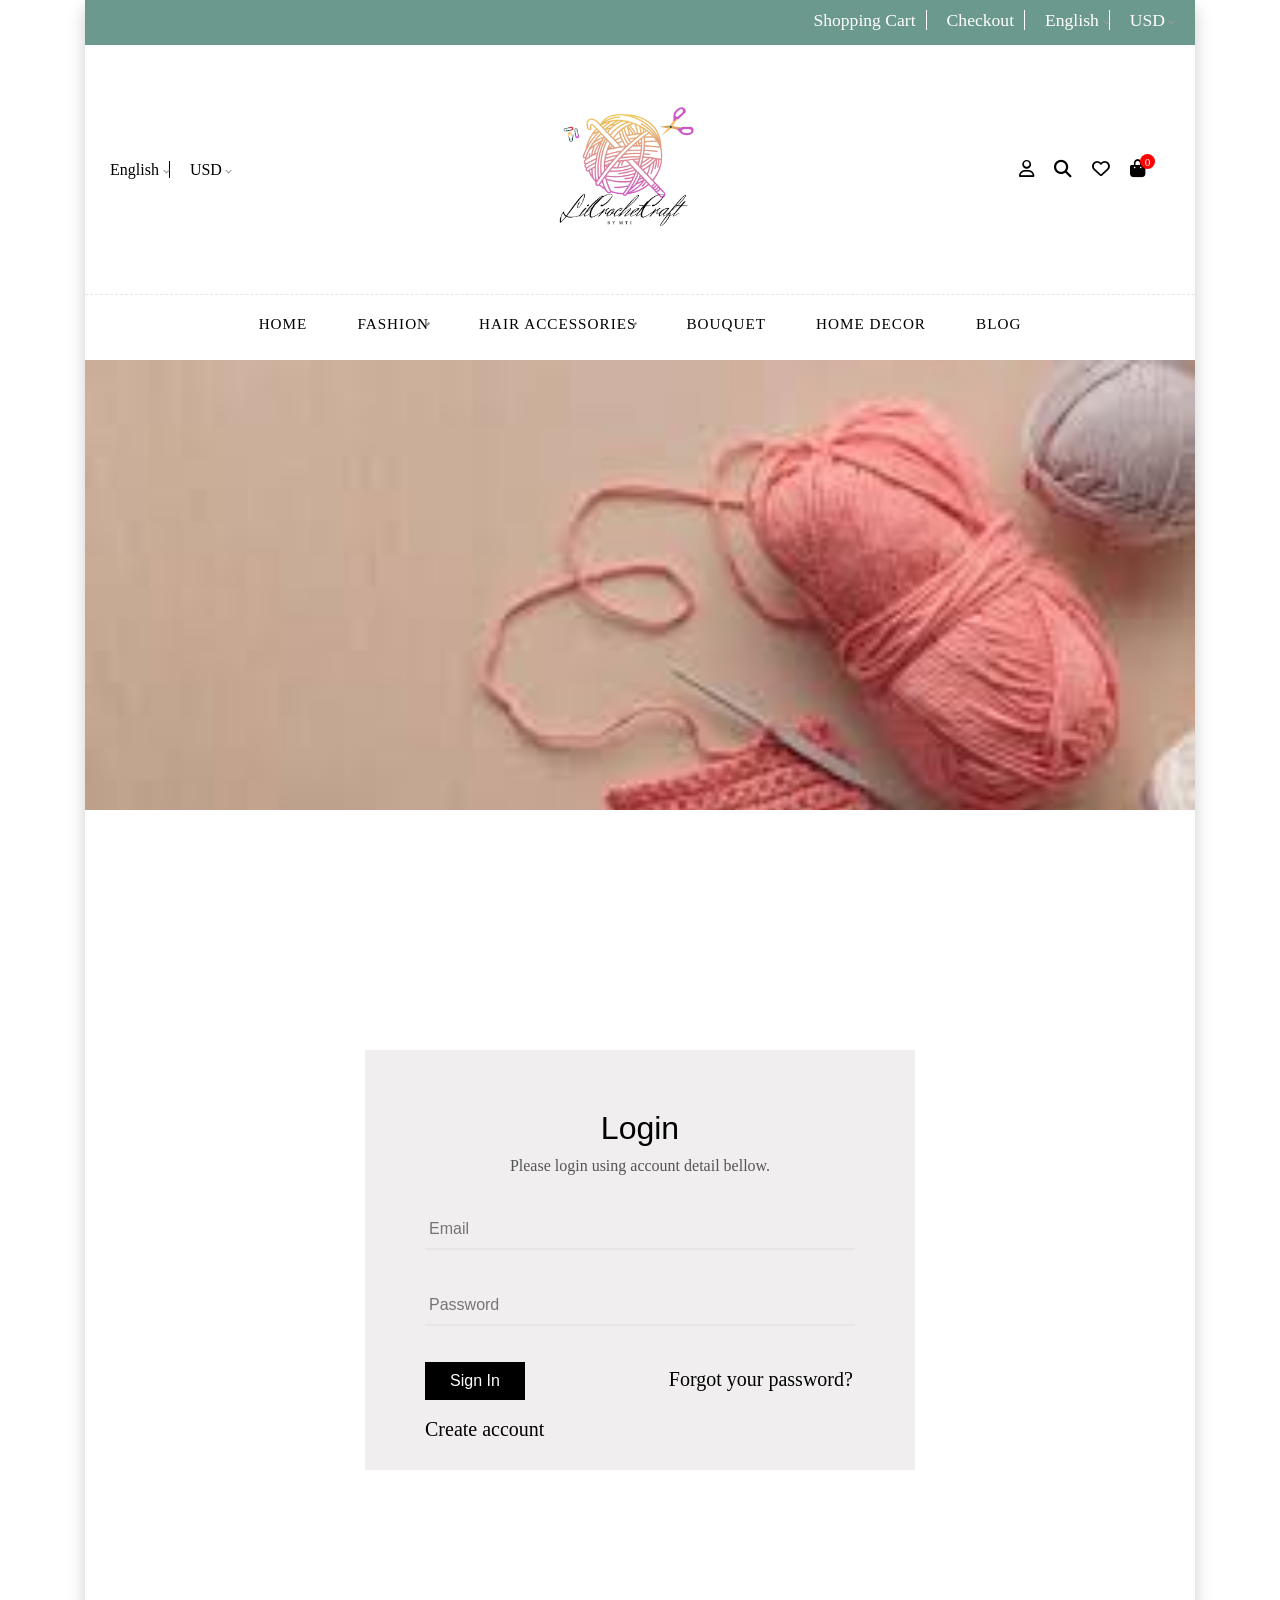
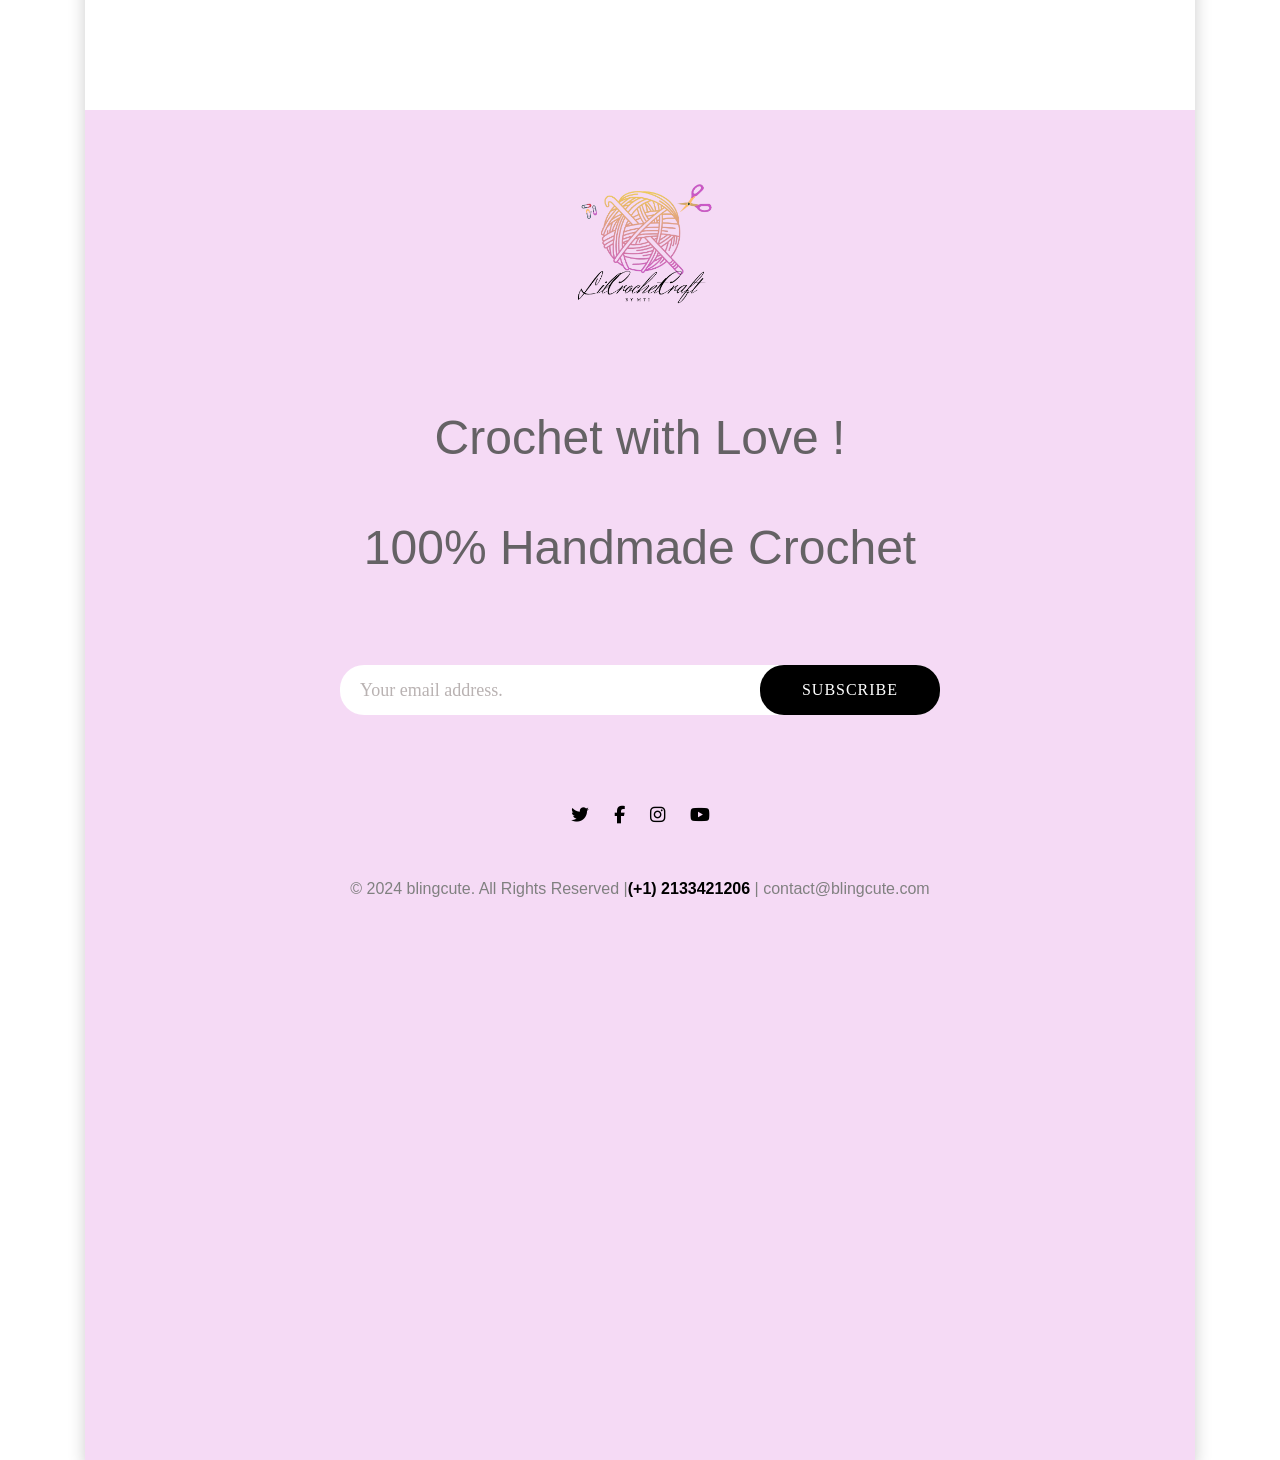
<file: accounts.html>
<!DOCTYPE html>
<html lang="en">

<head>
    <meta charset="UTF-8">
    <meta name="viewport" content="width=device-width, initial-scale=1.0">
    <title>Accounts-Blingcute</title>
    <link rel="stylesheet" href="accounts.css">
    <!--Dancing script font-->
    <link rel="stylesheet" href="https://cdnjs.cloudflare.com/ajax/libs/font-awesome/6.5.1/css/all.min.css">
    <link rel="preconnect" href="https://fonts.googleapis.com">
    <link rel="preconnect" href="https://fonts.gstatic.com" crossorigin>
    <link href="https://fonts.googleapis.com/css2?family=Dancing+Script:wght@400..700&display=swap" rel="stylesheet">
    <!--Lobster font, Roboto Slab, Merriweather-->
    <link rel="preconnect" href="https://fonts.googleapis.com">
    <link rel="preconnect" href="https://fonts.gstatic.com" crossorigin>
    <link
        href="https://fonts.googleapis.com/css2?family=Lobster&family=Merriweather:ital,opsz,wght@0,18..144,300..900;1,18..144,300..900&family=Roboto+Slab:wght@100..900&display=swap"
        rel="stylesheet">
</head>

<body>

    <!-- Adding navigation bar -->
    <script src="navigationbar.js"></script>
    <main>
        


        <section class="login_s4">
            <div class=" login_box">
                <h1 style="font-family:  sans-serif; font-weight: lighter;">Login</h1>
                <p>Please login using account detail bellow.</p>

                <div>
                    <input class="input_group" type="text" placeholder="Email">
                </div>
                <br><br>

                <div>
                    <input class="input_group" type="password" placeholder="Password">
                </div>
                <br><br>

                <div class="btn_row">
                    <button class="signin_btn">Sign In</button>

                    <a href="#" class="forgot_link">Forgot your password?</a>
                </div>
                <br>
                <a href="#" class="create_acc">Create account</a>
            </div>
        </section>
       



        <script src=" stickyNavBar.js">

        </script>

        <!-- Last section -->
        <script src="lastSection.js"></script>
    </main>

</body>

</html>
</file>
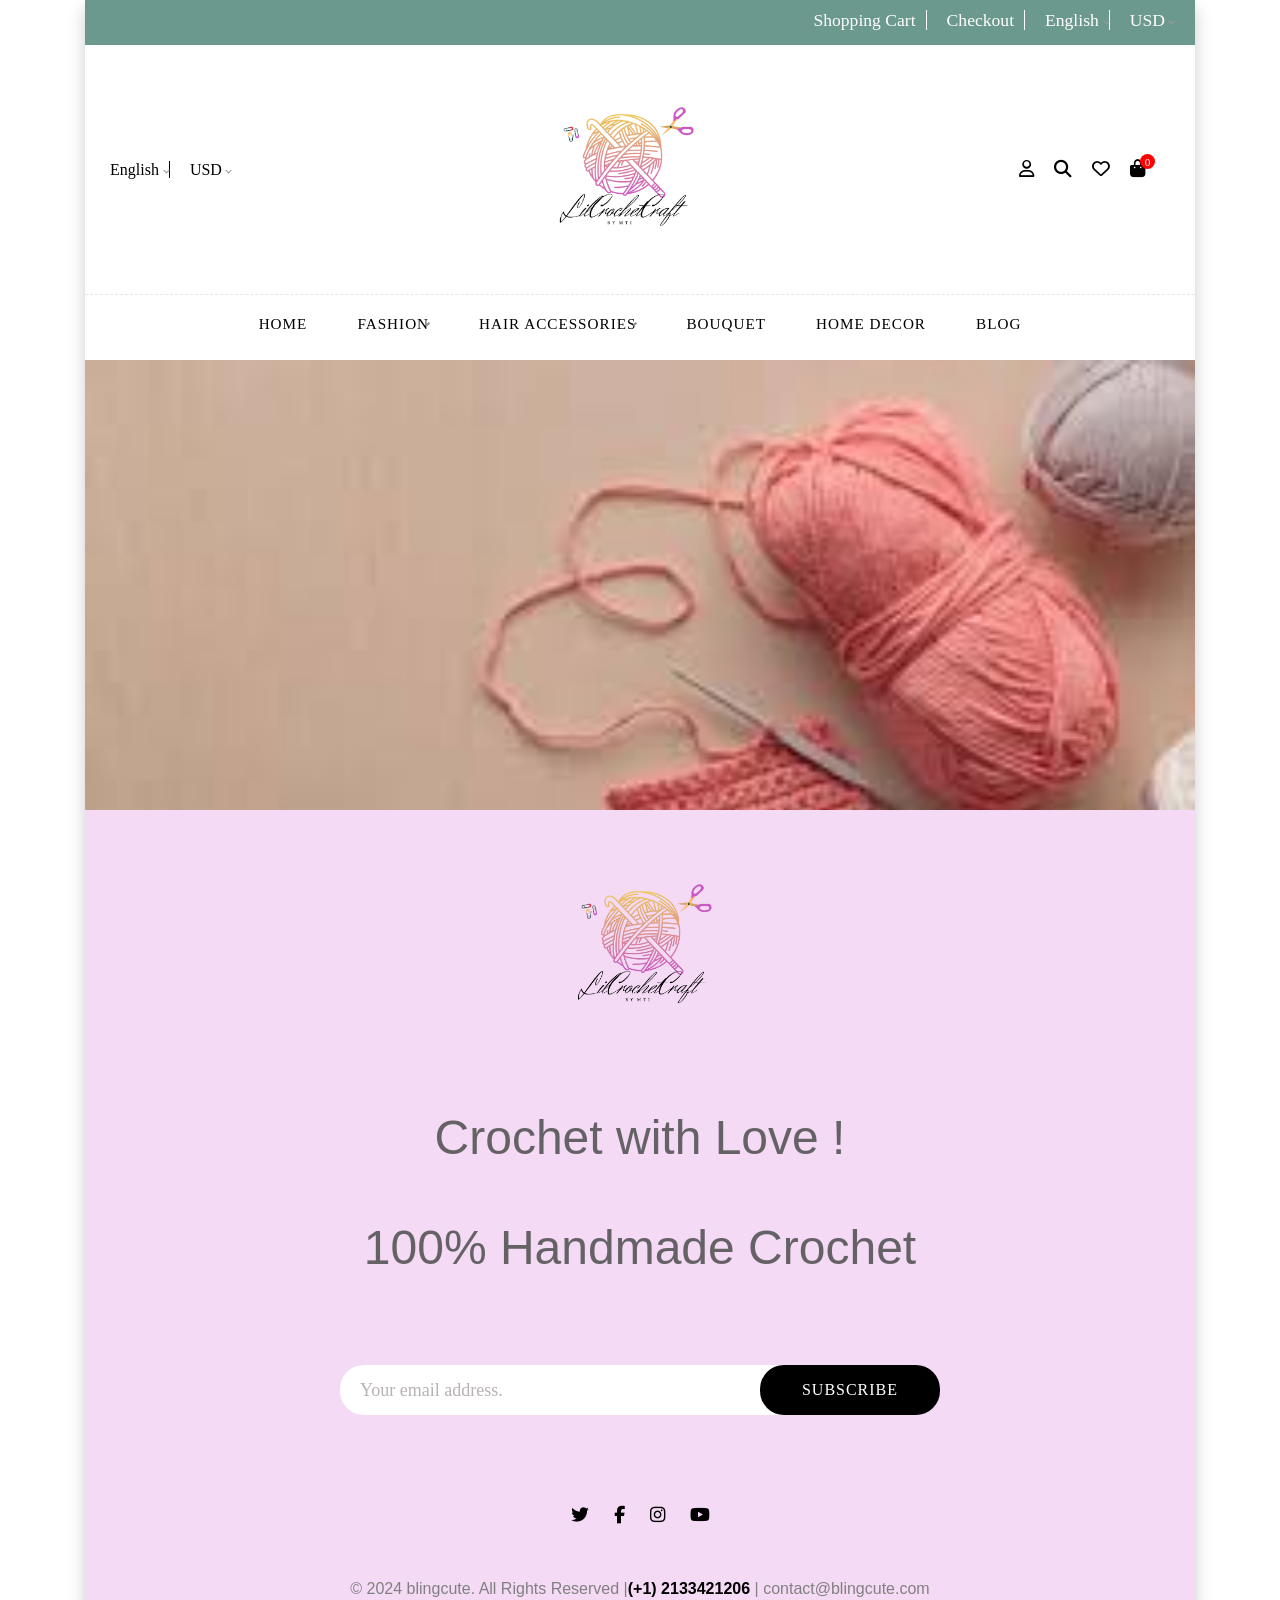
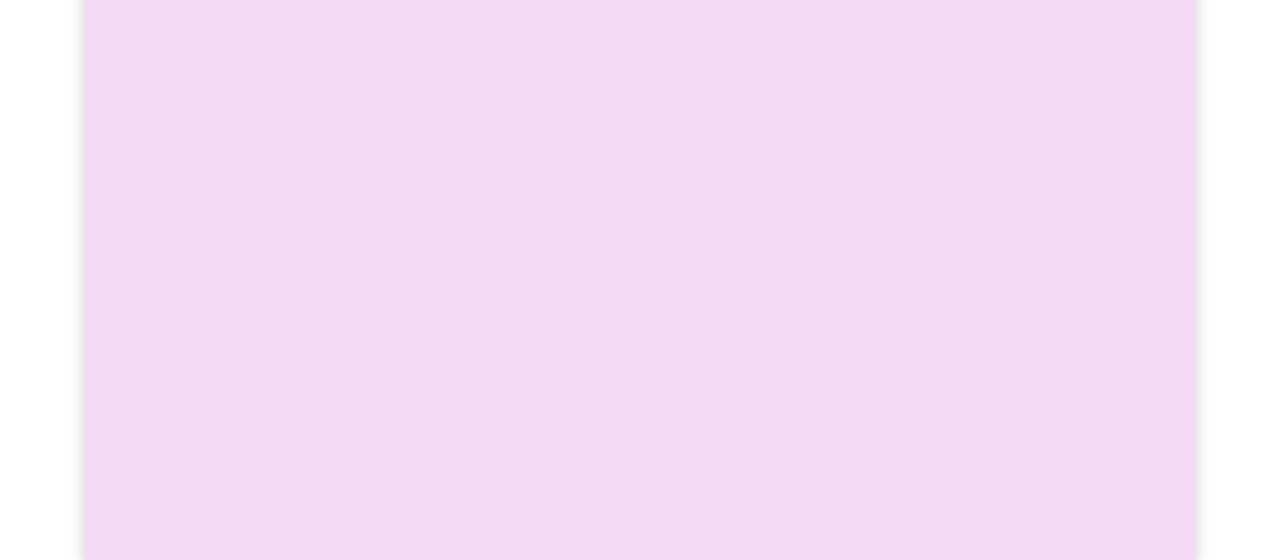
<file: BLOG.html>
<!DOCTYPE html>
<html lang="en">

<head>
    <meta charset="UTF-8">
    <meta name="viewport" content="width=device-width, initial-scale=1.0">
    <title>News - Blingcute</title>
    <link rel="stylesheet" href="home.css">
    <!--Icons cdf link-->
    <link rel="stylesheet" href="https://cdnjs.cloudflare.com/ajax/libs/font-awesome/6.5.1/css/all.min.css">
    
    <style>
       
    </style>
</head>

<body>
    <div id="Blog" class="Blog_page">
        <!-- injecting navbar -->
        <script src="navigationbar.js"></script>

         <!-- injecting last pg -->
        <script src="lastSection.js"></script>
    </div>
</body>

</html>
</file>
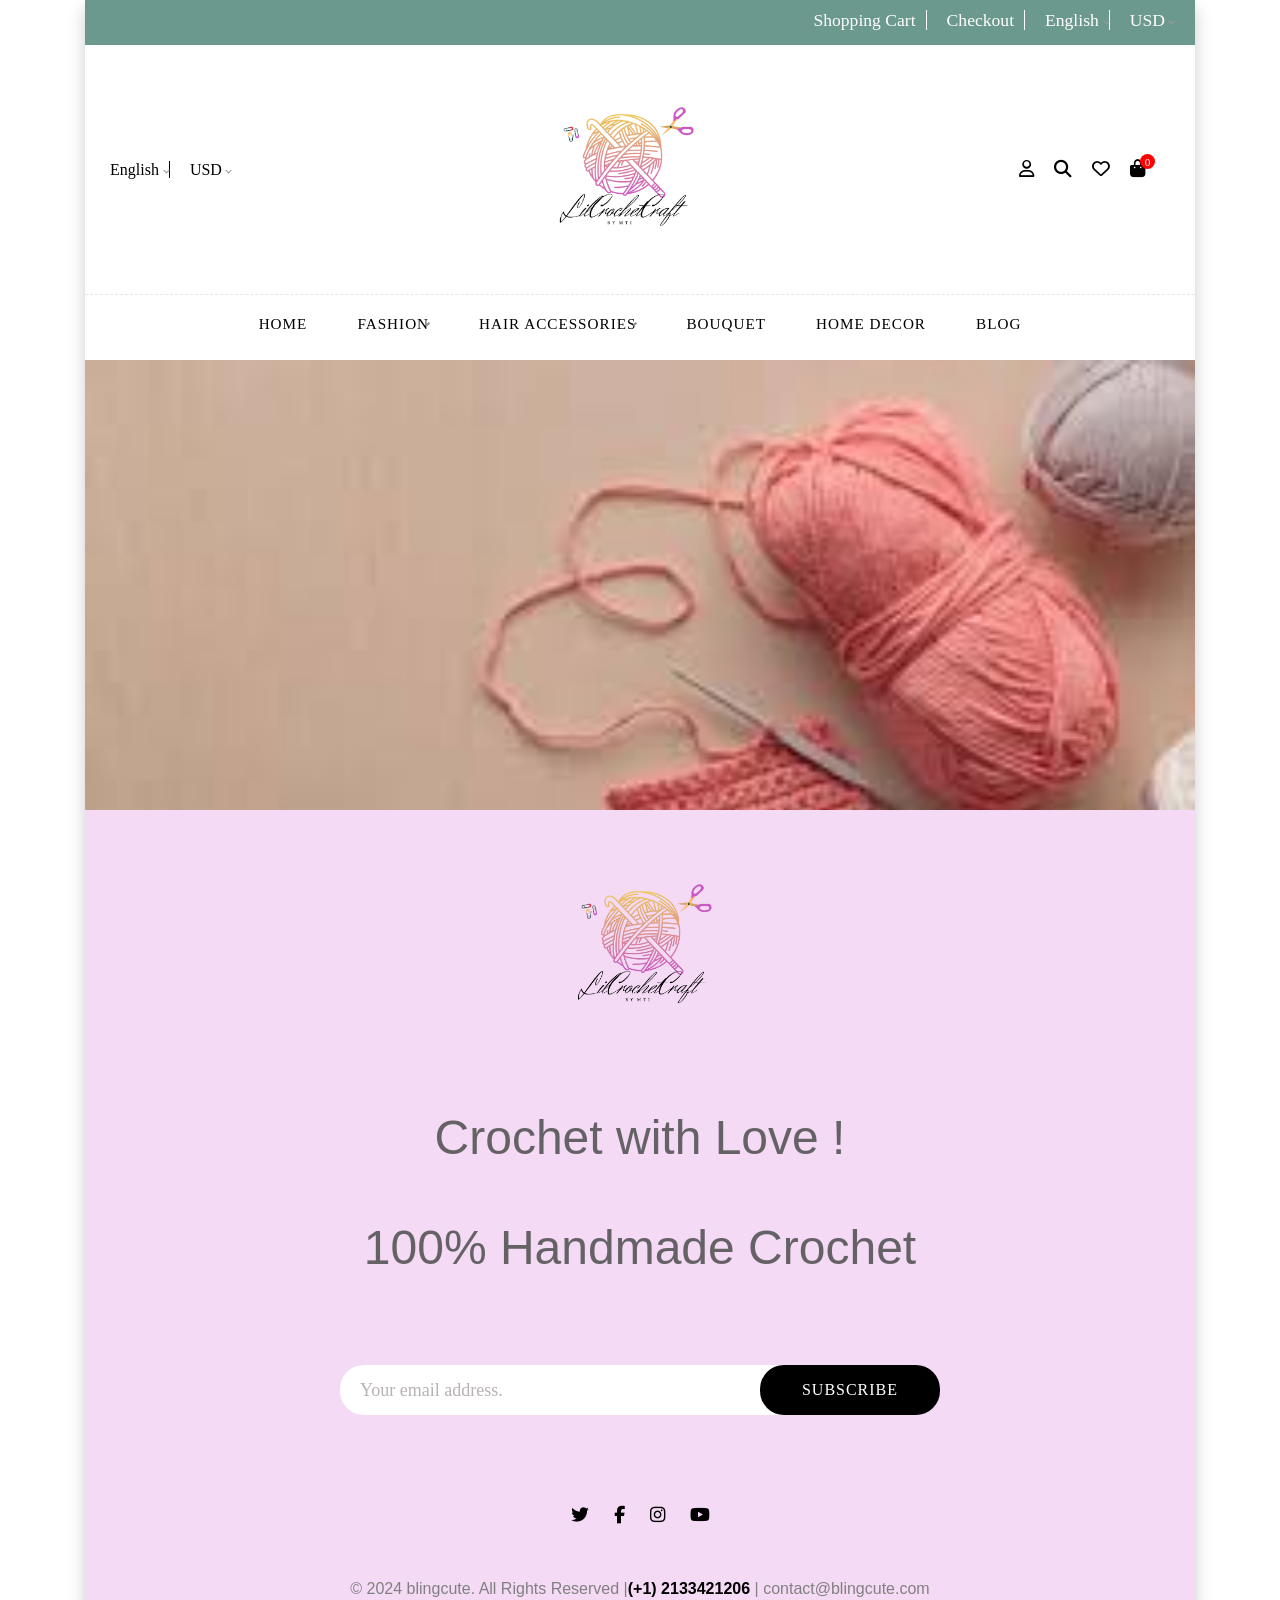
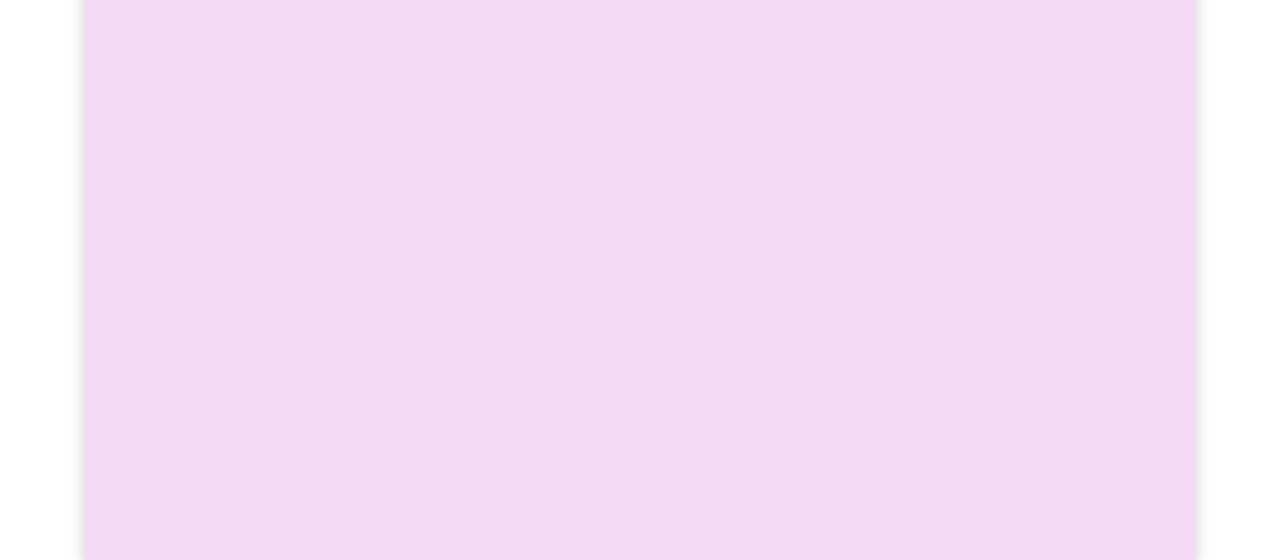
<file: bouquet.html>
<!DOCTYPE html>
<html lang="en">

<head>
    <meta charset="UTF-8">
    <meta name="viewport" content="width=device-width, initial-scale=1.0">
    <title>Crochet Flower Bouquet | Crochet Flower Bouquet for Sale | Order Handmade Crochet
        Bouquet for Flowers- Blingcute.com
    </title>
    <link rel="stylesheet" href="home.css">
    <!--Icons cdn font-->
    <link rel="stylesheet" href="https://cdnjs.cloudflare.com/ajax/libs/font-awesome/6.5.1/css/all.min.css">

    <style>

    </style>
</head>

<body>
    <!-- Adding navbar -->
    <script src="navigationbar.js"></script>
    <!-- Adding Sticky navbar -->
    <script src="stickyNavBar.js"></script>

    <!-- Last section -->
    <script src="lastSection.js"></script>
</body>

</html>
</file>
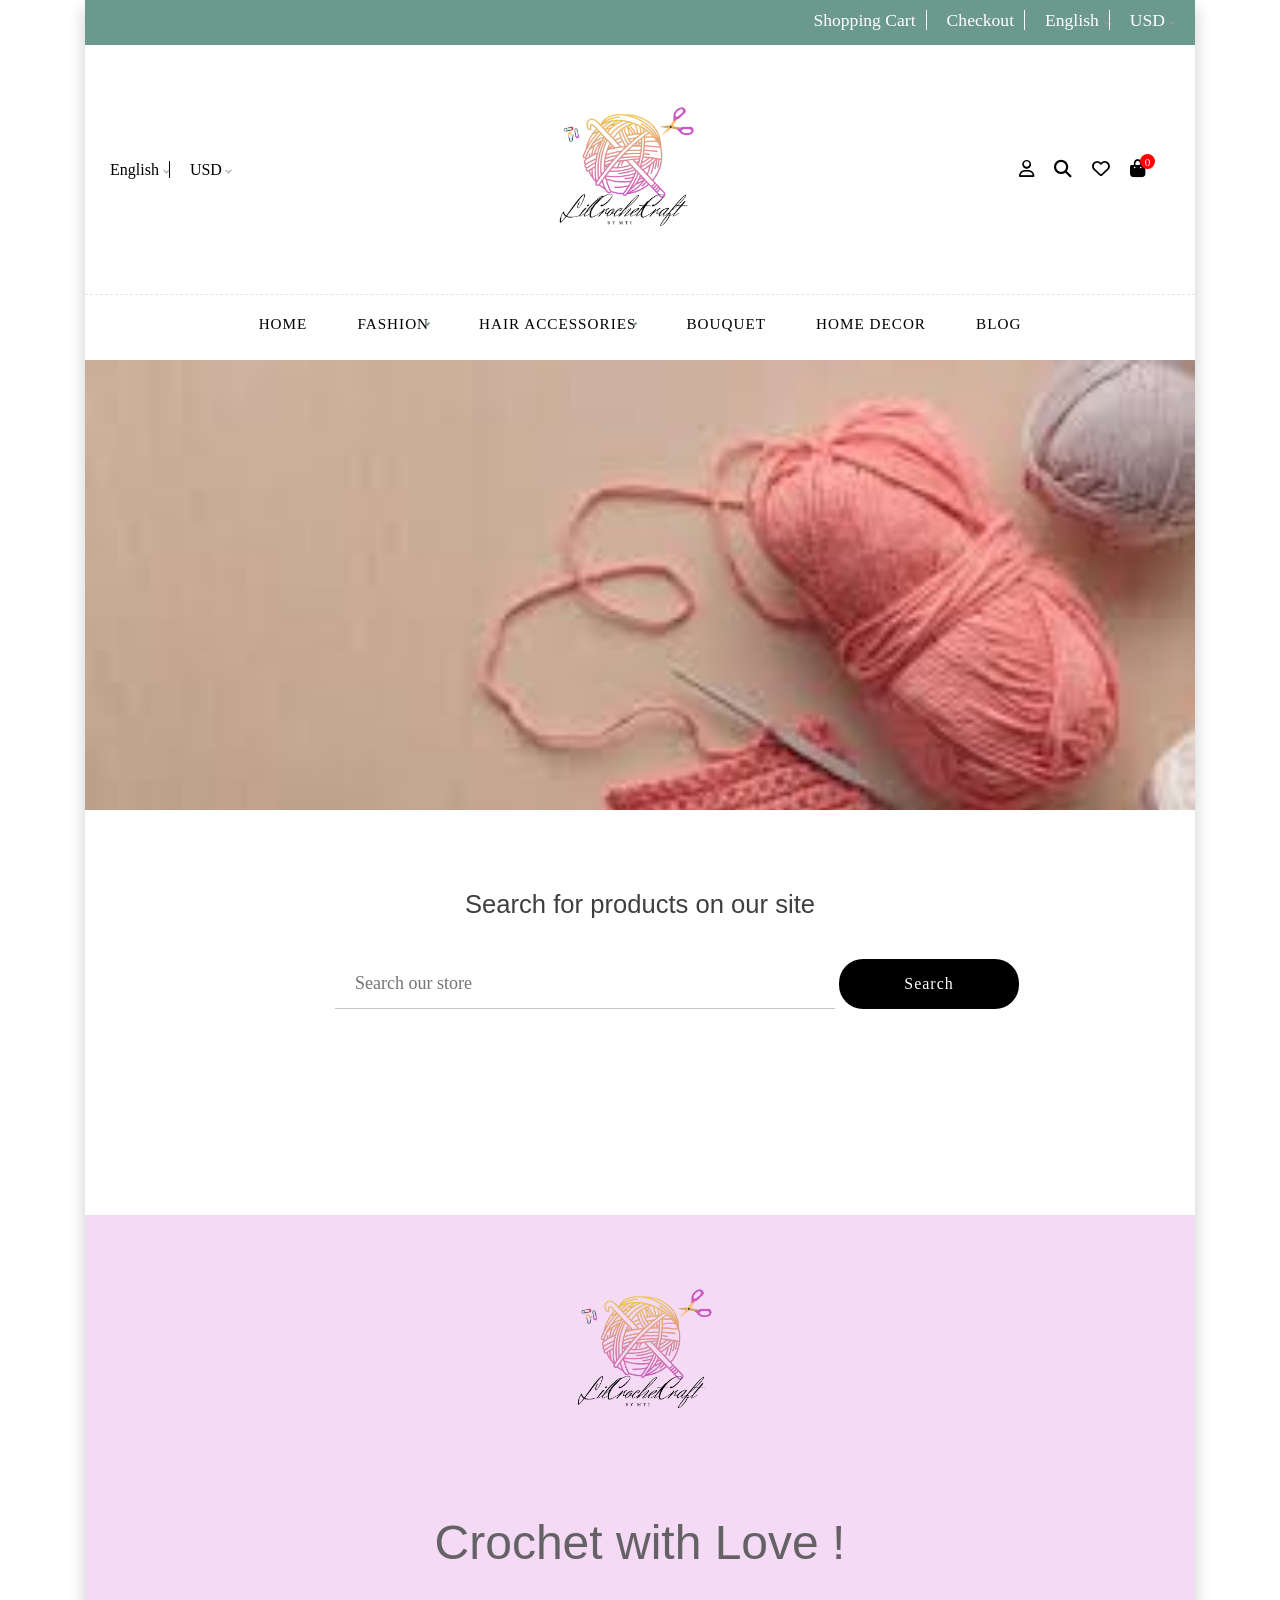
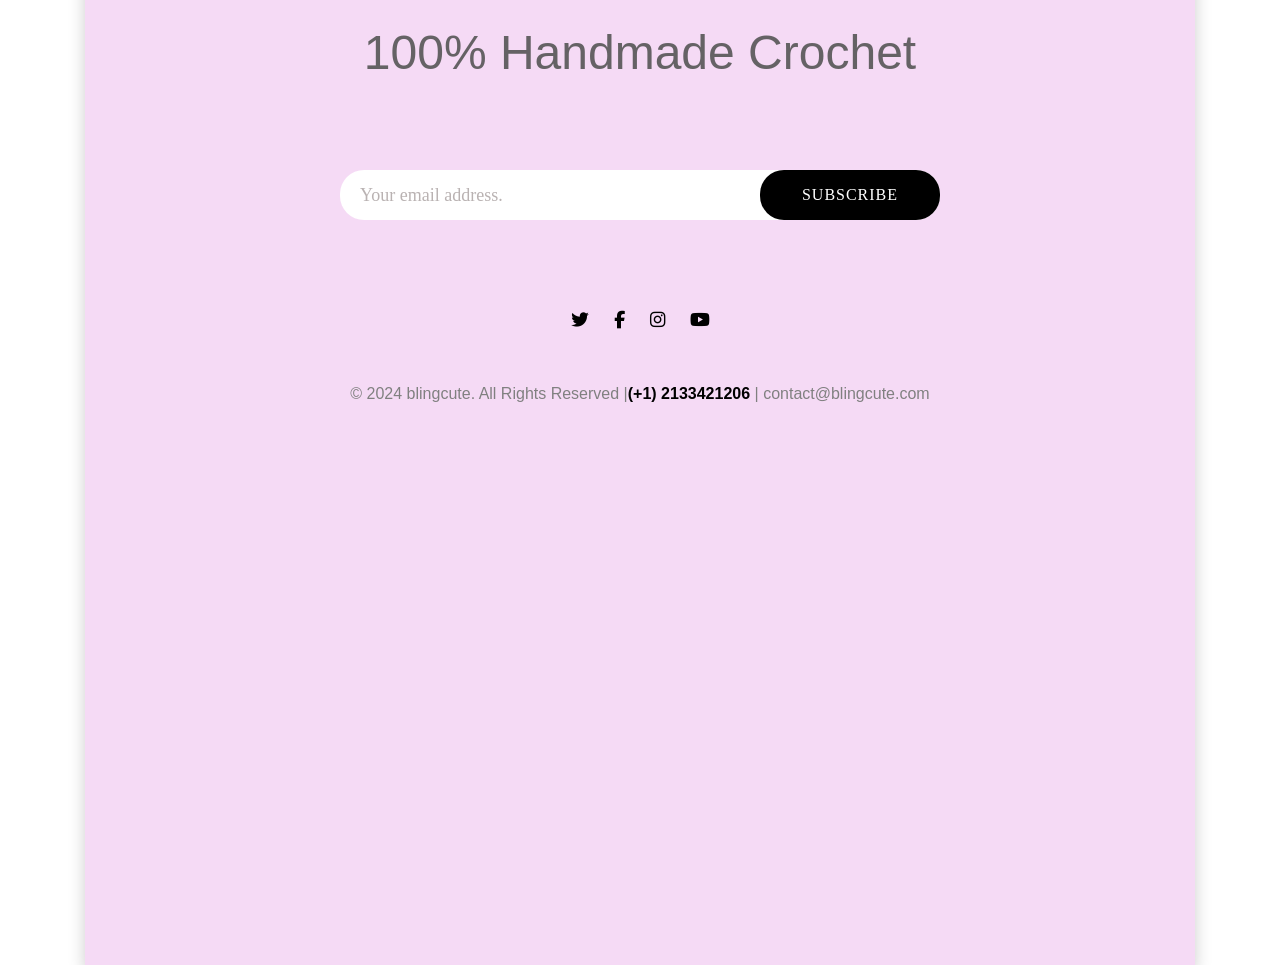
<file: fashion.html>
<!DOCTYPE html>
<html lang="en">

<head>
    <meta charset="UTF-8">
    <meta name="viewport" content="width=device-width, initial-scale=1.0">
    <title>Search - Blingcute
    </title>
    <link rel="stylesheet" href="home.css">
    <!--Icons cdn font-->
    <link rel="stylesheet" href="https://cdnjs.cloudflare.com/ajax/libs/font-awesome/6.5.1/css/all.min.css">

    <style>
        .search_section {
            min-height: 45vh;
            background-color: white;

        }

        .search-heading {
            text-align: center;
            padding-top: 80px;
            font-family: 'Roboto', sans-serif;
            font-size: 1.6rem;
            font-weight: lighter;
            color: #3f3f3f;
        }

        .search-field {

            margin-top: 40px;
            margin-left: 250px;
            display: flexbox;
            justify-content: space-between;
            height: 100px;
        }

        .search-input {
            flex: right;
            border: none;
            border-bottom: 1.8px solid rgb(197, 194, 194);
            height: 50px;
            width: 500px;
            padding: 10px;
            padding-right: 60px;
            box-sizing: border-box;
            font-size: large;
            padding-left: 20px;
            font-family: 'Times New Roman', Times, serif;
        }

        .search-button {
            flex: left;
            height: 50px;
            width: 180px;
            border: none;
            cursor: pointer;
            background-color: #000;
            color: white;
            border-radius: 1.5rem;
            font-size: medium;
            font-weight: lighter;
            font-family: 'Times New Roman', Times, serif;
            letter-spacing: 1px;
        }
    </style>
</head>

<body>
    <!-- Adding navbar -->
    <script src="navigationbar.js"></script>
    
    <!-- Adding Sticky navbar -->
    <script src="stickyNavBar.js"></script>
    <section class="search_section">
        <h1 class="search-heading">Search for products on our site</h1>
        <div class="search-field">
            <input type="text" class="search-input" placeholder="Search our store">
            <button class="search-button">Search</button>
        </div>
    </section>
    <!-- Last section -->
    <script src="lastSection.js"></script>
</body>

</html>
</file>
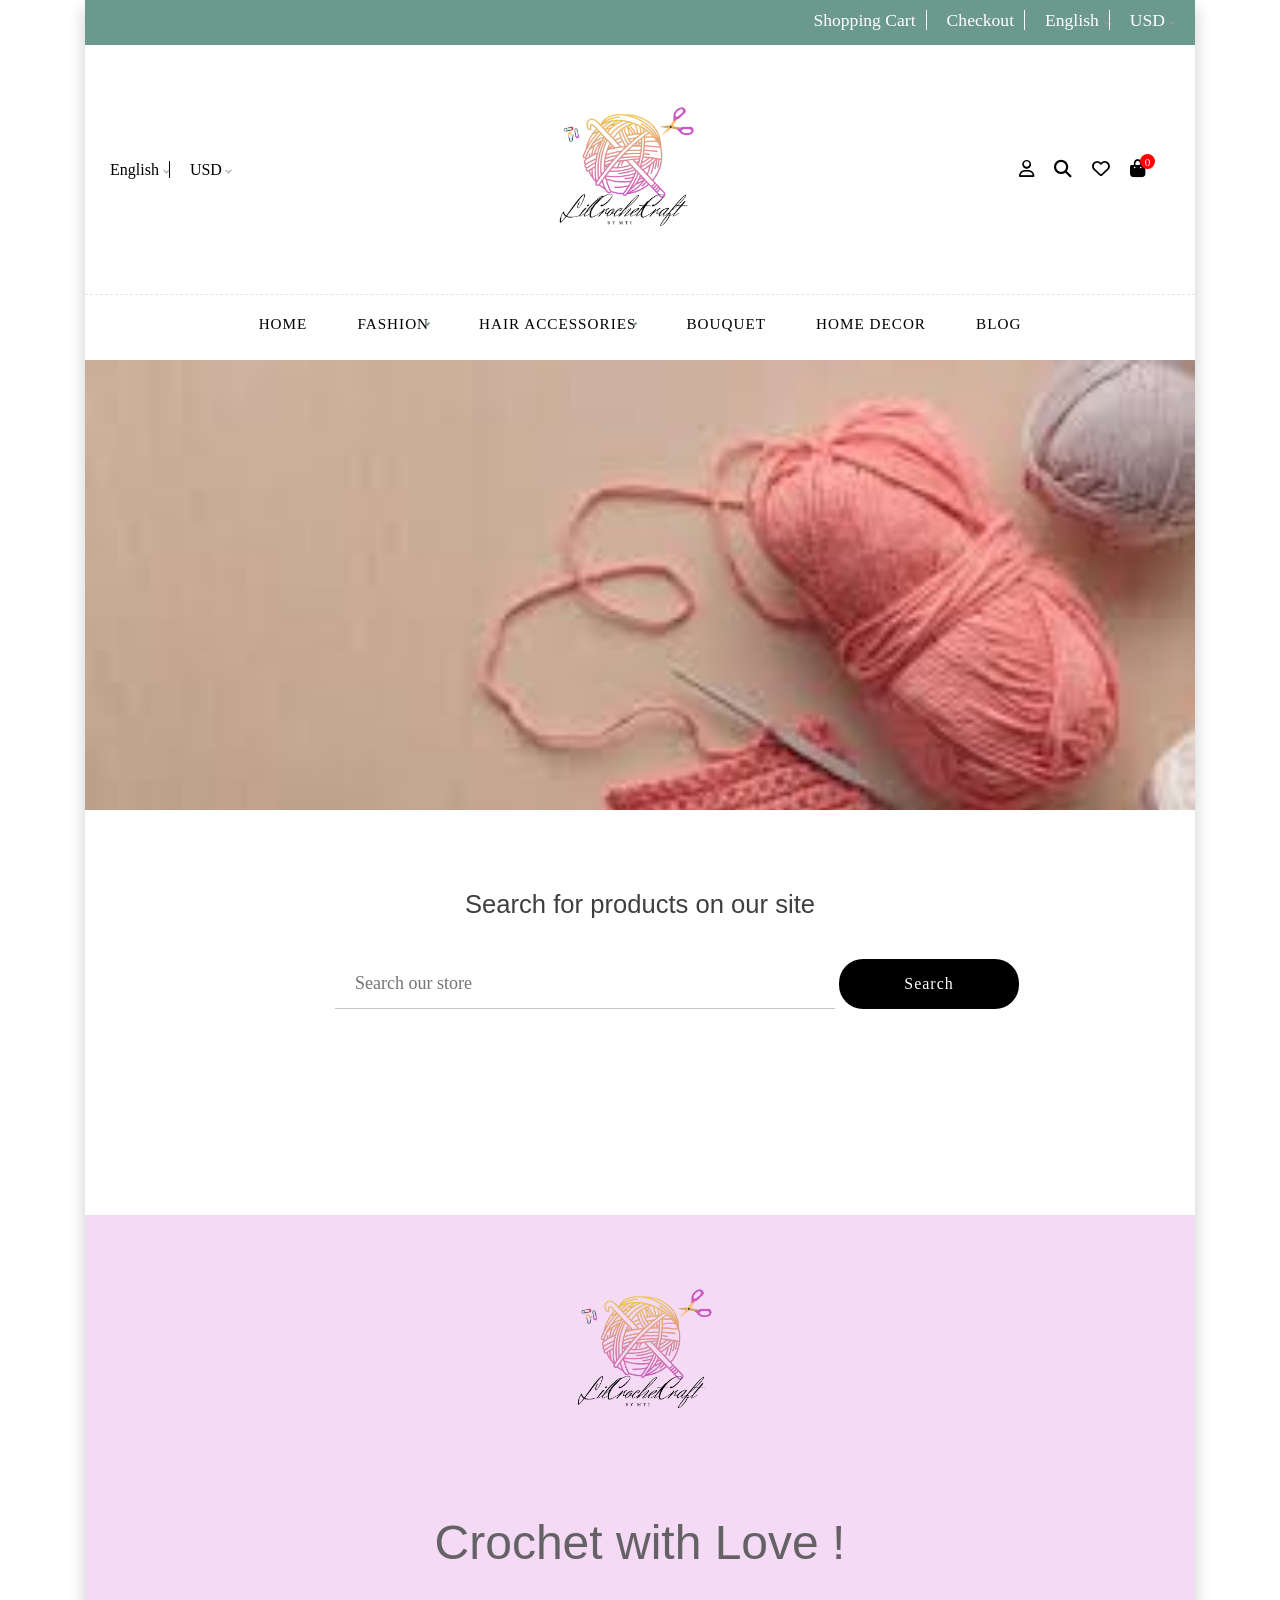
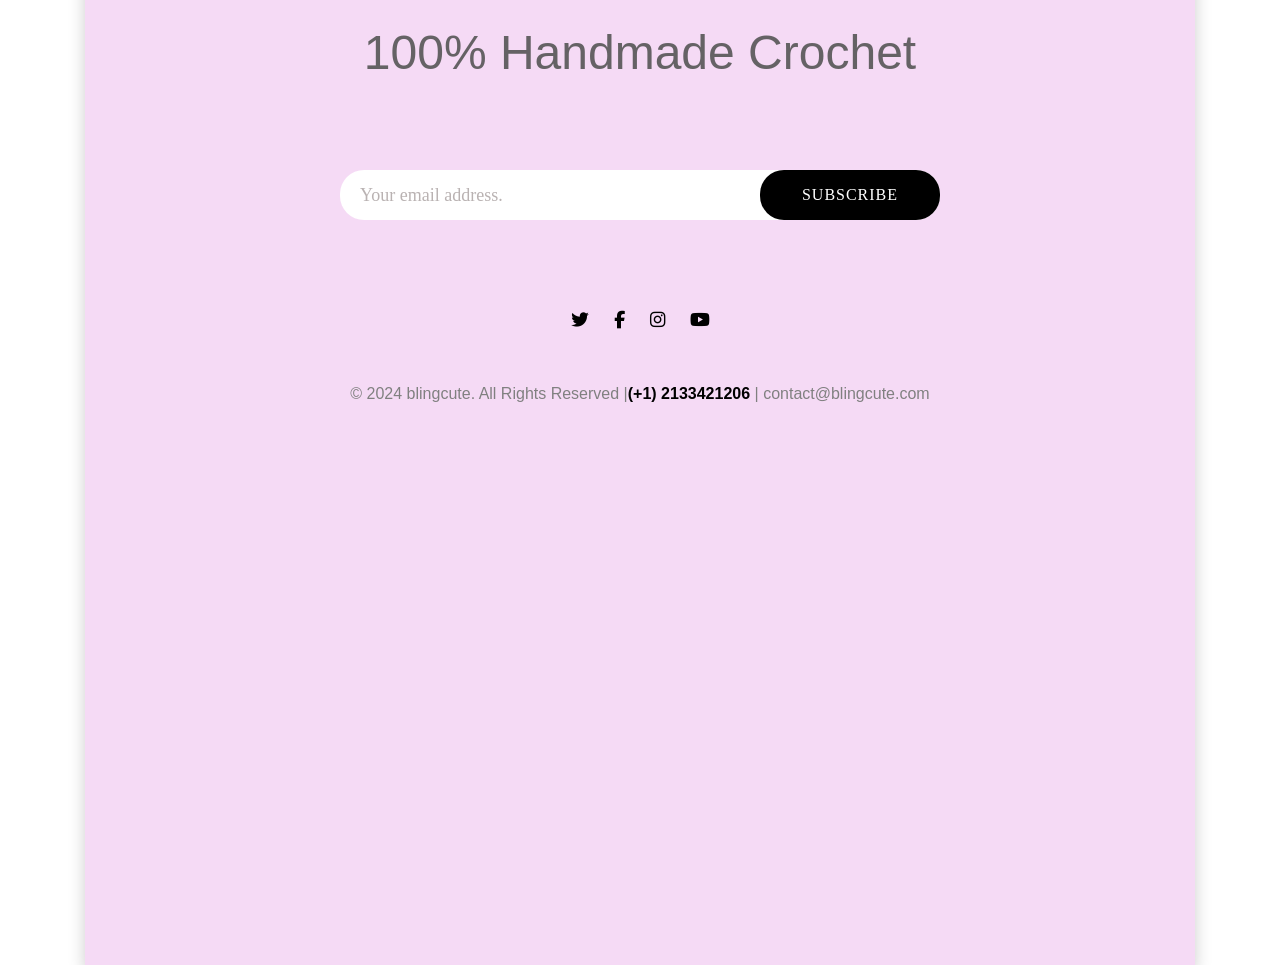
<file: hairaccessories.html>
<!DOCTYPE html>
<html lang="en">

<head>
    <meta charset="UTF-8">
    <meta name="viewport" content="width=device-width, initial-scale=1.0">
    <title>Search - Blingcute
    </title>
    <link rel="stylesheet" href="home.css">
    <!--Icons cdn font-->
    <link rel="stylesheet" href="https://cdnjs.cloudflare.com/ajax/libs/font-awesome/6.5.1/css/all.min.css">

    <style>
        .search_section {
            min-height: 45vh;
            background-color: white;

        }

        .search-heading {
            text-align: center;
            padding-top: 80px;
            font-family: 'Roboto', sans-serif;
            font-size: 1.6rem;
            font-weight: lighter;
            color: #3f3f3f;
        }

        .search-field {

            margin-top: 40px;
            margin-left: 250px;
            display: flexbox;
            justify-content: space-between;
            height: 100px;
        }

        .search-input {
            flex: right;
            border: none;
            border-bottom: 1.8px solid rgb(197, 194, 194);
            height: 50px;
            width: 500px;
            padding: 10px;
            padding-right: 60px;
            box-sizing: border-box;
            font-size: large;
            padding-left: 20px;
            font-family: 'Times New Roman', Times, serif;
        }

        .search-button {
            flex: left;
            height: 50px;
            width: 180px;
            border: none;
            cursor: pointer;
            background-color: #000;
            color: white;
            border-radius: 1.5rem;
            font-size: medium;
            font-weight: lighter;
            font-family: 'Times New Roman', Times, serif;
            letter-spacing: 1px;
        }
    </style>
</head>

<body>
    <!-- Adding navbar -->
    <script src="navigationbar.js"></script>
    <!-- Adding Sticky navbar -->
    <script src="stickyNavBar.js"></script>
    <section class="search_section">
        <h1 class="search-heading">Search for products on our site</h1>
        <div class="search-field">
            <input type="text" class="search-input" placeholder="Search our store">
            <button class="search-button">Search</button>
        </div>
    </section>
    <!-- Last section -->
    <script src="lastSection.js"></script>
</body>

</html>
</file>
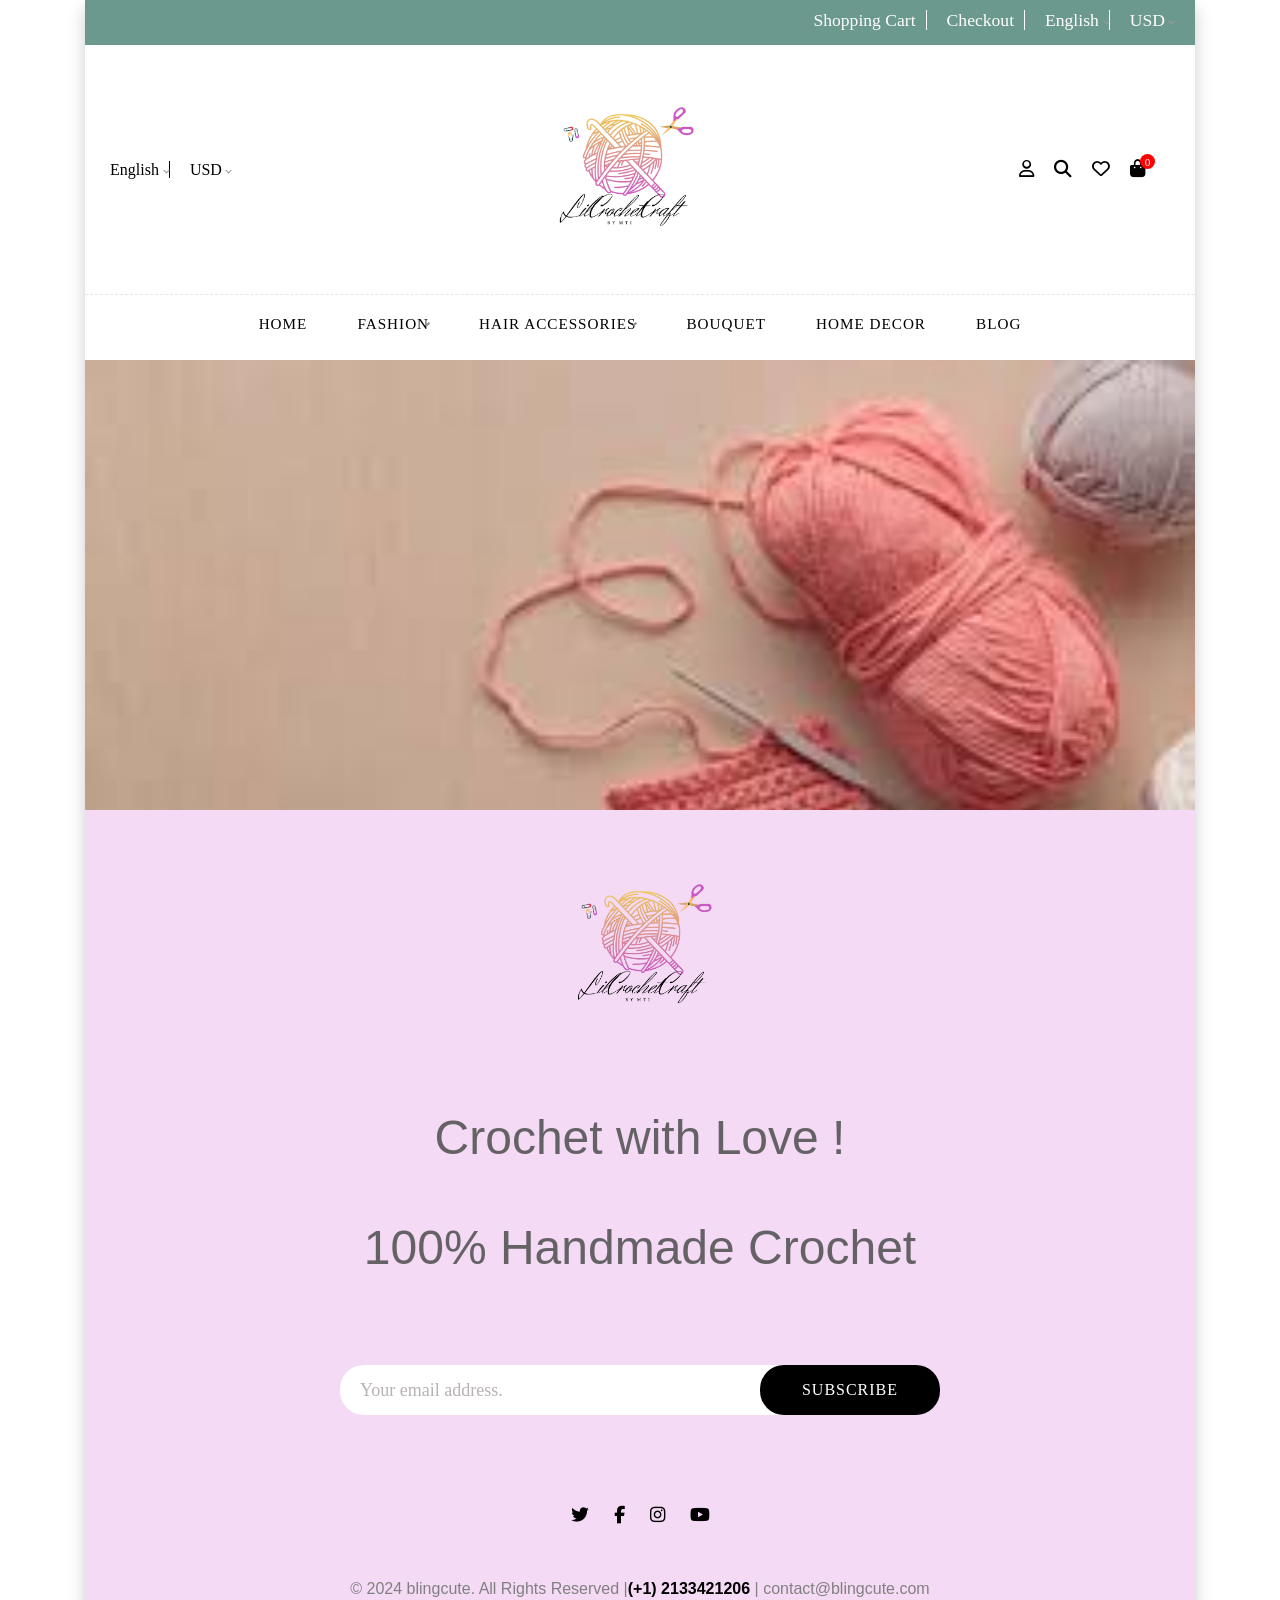
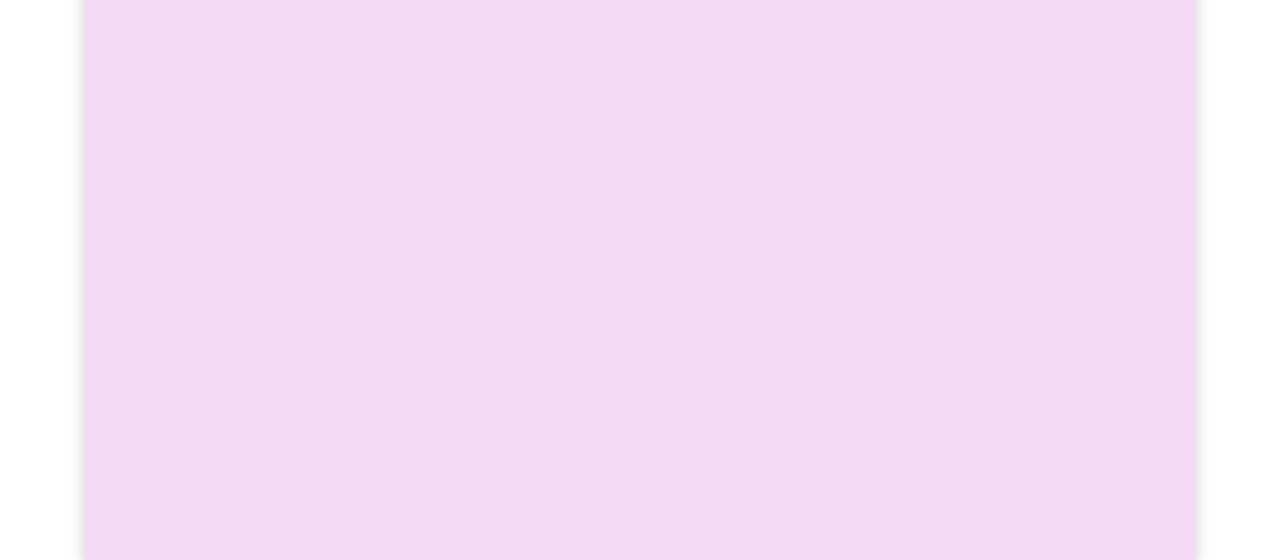
<file: homedecor.html>
<!DOCTYPE html>
<html lang="en">

<head>
    <meta charset="UTF-8">
    <meta name="viewport" content="width=device-width, initial-scale=1.0">
    <title>Crochet Home Decor | Handmade Crochet Home Decor for Sale | Order Handmade Crochet
        Home Decorations- Blingcute.com
    </title>
    <link rel="stylesheet" href="home.css">
    <!--Icons cdn font-->
    <link rel="stylesheet" href="https://cdnjs.cloudflare.com/ajax/libs/font-awesome/6.5.1/css/all.min.css">

    <style>

    </style>
</head>

<body>
    <!-- Adding navbar -->
    <script src="navigationbar.js"></script>
    <!-- Adding Sticky navbar -->
    <script src="stickyNavBar.js"></script>

    <!-- Last section -->
    <script src="lastSection.js"></script>
</body>

</html>
</file>
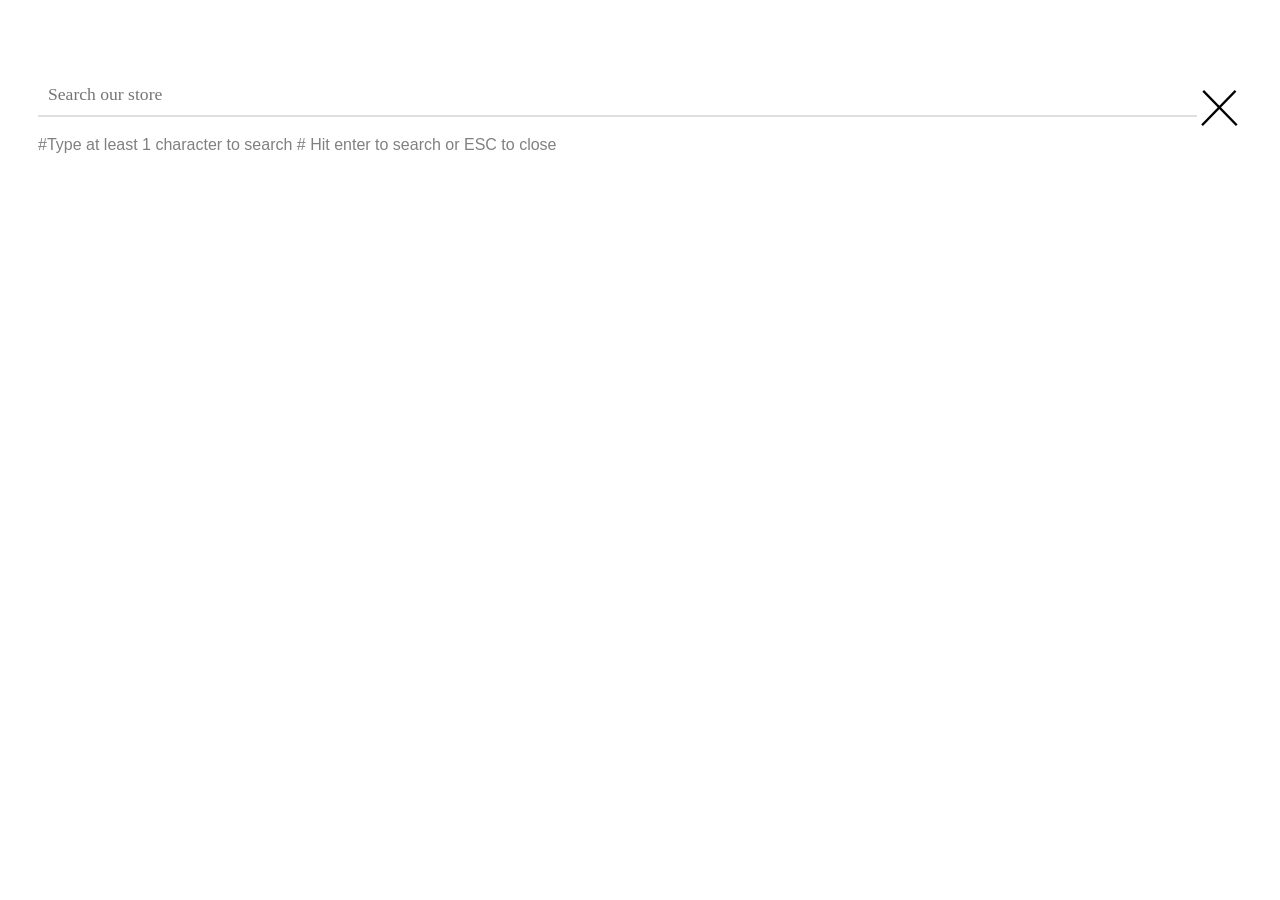
<file: search.html>
<!DOCTYPE html>
<html lang="en">

<head>
    <meta charset="UTF-8">
    <meta name="viewport" content="width=device-width, initial-scale=1.0">
    <link href="https://fonts.googleapis.com/css2?family=Roboto:wght@100&display=swap" rel="stylesheet">

    <title>Search</title>
    <style>
        .search-container {
            display: flex;
            flex-direction: column;
            padding-top: 40px;
            margin: 30px;
        }

        .search-header {
            display: flex;
            align-items: center;
            justify-content: center;
            height: 50px;
        }

        .search-input {
            border: none;
            border-bottom: 2px solid rgba(128, 128, 128, 0.253);
            width: 100%;
            font-size: 1.1rem;
            font-family: 'Times New Roman', Times, serif;
            padding: 10px;
        }

        .search-input:focus {
            border-bottom: 2px solid black;
        }

        .cross_symbol {
            font-size: 5.5rem;
            font-weight: 100;
            font-family: 'Roboto', sans-serif;

            cursor: pointer;
            display: inline-block;
            transition: transform 0.8s ease;
            /* smooth rotation */
        }
        

        .rotate-forward {
            transform: rotate(180deg);
            /* rotate forward on hover */
        }

        .rotate-back {
            transform: rotate(0deg);
            /* rotate back when leaving */
        }

        .search-hint {
            font-size: medium;
            font-family: sans-serif;
            color: grey;
            font-weight: 500;
        }
    </style>
</head>

<body>

    <div class="search-container">
        <div class="search-header">
            <input type="text" id="searchInput" class="search-input" placeholder="Search our store">
            <span class="cross_symbol">×</span>
        </div>
        <p class="search-hint">
            #Type at least 1 character to search # Hit enter to search or ESC to close
        </p>
    </div>

    <script>
        const cross = document.querySelector(".cross_symbol");

        cross.addEventListener("mouseenter", () => {
            cross.classList.remove("rotate-back");   // remove backward class
            cross.classList.add("rotate-forward");   // add forward rotation
            cross.textContent = "−";                  // change to minus
        });

        cross.addEventListener("mouseleave", () => {
            cross.classList.remove("rotate-forward"); // remove forward class
            cross.classList.add("rotate-back");       // rotate back smoothly
            cross.textContent = "×";                  // back to cross
        });

        // click → go home
        cross.addEventListener("click", () => {
            window.location.href = "index.html";
        });
    </script>

</body>

</html>
</file>
<file: accounts.css>
/* ==========================================================
   GLOBAL RESET AND SETUP 
   ========================================================== */
* {
    margin: 0;
    padding: 0;
    box-sizing: border-box;
}

body {
    background-color: #ffffff;
    font-family: 'Times New Roman', Times, serif;
    min-height: 100vh;
    box-shadow: 0px 8px 16px 0px rgba(0, 0, 0, 0.2);
    margin-left: 85px;
    margin-right: 85px;
    overflow: auto;
  
}

ul {
    list-style: none;
}

a {
    text-decoration: none;
    color: inherit;
}

.container {
    max-width: 1200px;
    margin: 0 auto;
    padding: 0 20px;
    /* Added padding for smaller screens */
}




/* Main section */
.login_s4 {
    height: 100vh;
    display: flex;
    align-items: center;
    justify-content: center;
border: none;
}



/* Login box */
.login_box {
    background-color: rgba(238, 236, 236, 0.856);
    width: 550px;
    height: 420px;
    padding: 60px 60px;


}

.login_box h1 {
    text-align: center;
    font-size: 32px;
    margin-bottom: 10px;
}

.login_box p {
    text-align: center;
    color: #555;
    margin-bottom: 35px;
}

/* Input groups */
.email_s4,
.passwors_s4 {
    width: 100%;
    margin-bottom: 30px;
    border: none;
}

.input_group {
    width: 100%;
    border: none;
    border-bottom: 2px solid #e7e6e6;
    padding: 10px 4px;
    background: transparent;
    outline: none;
    font-family: 'Trebuchet MS', sans-serif;
    font-size: 16px;
}

.input_group:focus {
    border-bottom: 2px solid #000;
}

/* Buttons row */


.signin_btn {
    background: #000;
    color: white;
    padding: 10px 25px;
    border: none;
    cursor: pointer;
    font-size: 16px;
    margin-right: 140px;

}

.forgot_link {

    color: #000;
    cursor: pointer;
    font-size: 20px;
    font-weight: 100;
}

/* Create account link/button */
.create_acc {
    margin-top: 25px;
    background: none;
    border: none;
    font-size: 20px;
    cursor: pointer;
    color: #000;
}
</file>
<file: home.css>
/* ==========================================================
   GLOBAL RESET AND SETUP 
   ========================================================== */
:root {
    * {
        margin: 0;
        padding: 0;
        box-sizing: border-box;
    }

    body {
        background-color: #ffffff;
        font-family: 'Times New Roman', Times, serif;
        min-height: 100vh;
        box-shadow: 0px 8px 16px 0px rgba(0, 0, 0, 0.2);
        margin-left: 85px;
        margin-right: 85px;
        font-size: medium;
        overflow: auto;
    }
}

.section1 {
    height: 100vh;
    display: flex;

}

.section1 .left {
    flex: 50%;
    background-color: rgb(247, 234, 236);

}

.section1 .right {
    flex: 50%;
    background-image: url(images/image.png);
    background-size: cover;
    background-position: center;

}

.left .s1_heading {
    font-size: 5rem;
    font-family: 'Dancing Script', cursive;
    font-weight: lighter;
    color: rgb(117, 114, 114);
    text-align: center;
    margin-top: 10%;
}

.left .s1_text {
    font-size: 5rem;
    color: #6c998e;
    font-weight: 700;
    text-align: center;
    padding: 30px;
    font-family: 'Merriweather';
}

.left .s1_btn {
    font-size: 1rem;
    font-family: 'Times New Roman', Times, serif;
    border-radius: 2rem;
    width: 30%;
    height: 9%;
    border: none;
    background-color: rgb(102, 100, 100);
    color: white;
    display: block;
    margin: 0 auto;
}

.s1_btn:hover {
    background-color: rgba(241, 126, 126, 0.897);
}



/* Bouquet section */
.section2 {
    margin-top: 50px;
    margin-bottom: 50px;
}

.inner_container {
    height: 60vh;
    display: flex;
    justify-content: space-around;
    align-items: center;
}

.main_heading {
    font-size: 2rem;
    color: rgb(78, 75, 75);
    font-family: 'Roboto' sans-serif;
    font-weight: lighter;
    padding-bottom: 8px;
    text-align: center;
    margin-top: 30px;
}

.picture_box {
    position: relative;
    max-width: min-content;

    height: auto;

}

.picture_box img {
    width: 200px;
    height: 200px;
    object-fit: cover;
    position: relative;
    display: inline-block;
}

img:hover {
    transform: scale(1.1);
    transition: transform 0.3s ease;
    cursor: pointer;

}

.heart-icon {
    position: absolute;
    top: 3%;
    left: 90%;
    width: 24px;
    height: 24px;
    transform: translate(-50%, -50%);
    font-size: 24px;
    opacity: 0;
    transition: opacity 0.3s ease;
    color: rgb(233, 12, 49);
}

.picture_box:hover .heart-icon {
    opacity: 1;
}

.heart-icon::before {
    content: "\f004";
    /* Unicode for solid heart in Font Awesome */
    font-family: "Font Awesome 5 Free";
    font-weight: 900;
}

.caption {
    text-align: center;
    font-weight: bold;
    font-family: sans-serif;
    color: #333333ab;
    padding: 10px 10px;
}

.seemore {
    font-size: 1rem;
    font-family: 'Times New Roman', Times, serif;
    border-radius: 2rem;
    width: 10%;
    height: 10%;
    border: none;
    background-color: rgb(85, 19, 30);
    color: white;
    display: block;
}

.seemore:hover {
    background-color: rgba(241, 126, 126, 0.897);
}

#bouquet {
    /* offset anchor scrolling so section is not hidden under the fixed sticky bar */
    scroll-margin-top: 250px;
    /* must be >= 250px */
}

.customization_section {
    height: 100vh;
    display: flex;
    background-color: rgba(248, 243, 248, 0.911);
}

.customization_left {
    flex: 45%;
    background-image: url(images/customization.png);
    background-size: cover;
    background-position: center;
}

.customization_right {
    flex: 55%;
    background-color: rgba(248, 243, 248, 0.911);
    display: flex;
    flex-direction: column;
    justify-content: space-evenly;
    align-items: center;
    margin: 60px 0;
    margin-left: 60px;
    border: 2.5px solid rgb(116, 92, 116);
    border-right: none;
    position: relative;

}

.customization_right::before {
    content: "";
    position: absolute;
    top: -25px;
    left: 50%;
    transform: translateX(-50%);
    width: 50px;
    height: 50px;
    background-color: rgb(116, 92, 116);
    clip-path: polygon(50% 0, 100% 50%, 50% 100%, 0% 50%);
    /* top-left corner, top-right corner, 
    Middle Right, botom-right, bottome-left, middle left */
}

.customization_right::after {
    content: "";
    position: absolute;
    bottom: -25px;
    left: 50%;
    transform: translateX(-50%);
    width: 50px;
    height: 50px;
    background-color: rgb(116, 92, 116);
    clip-path: polygon(50% 0, 100% 50%, 50% 100%, 0% 50%);
}



.customization_right .customization_heading {
    display: inline-block;
    font-size: 1.5rem;
    font-family: 'Roboto', sans-serif;
    font-weight: 150;
    letter-spacing: 5px;
    color: rgb(54, 35, 35);
    text-align: center;
    background-color: rgb(209, 68, 68);
    padding: 30px 50px;
    clip-path: polygon(0 0, 100% 0, 95% 50%, 100% 100%, 0% 100%, 5% 50%);
    /* top-left corner, top-right corner, 
    Middle Right, botom-right, bottome-left, middle left */

}

.customization_right .customization_text {
    font-size: 1.4rem;
    font-weight: lighter;
    font-family: 'Roboto', serif;
    color: rgb(151, 142, 142);
    text-align: center;
    padding-left: 90px;
    letter-spacing: 1px;
    text-align: start;
}

.customization_right .customization_text2 {
    padding-right: 90px;
    text-align: start;

    padding-left: 120px;
}
</file>
